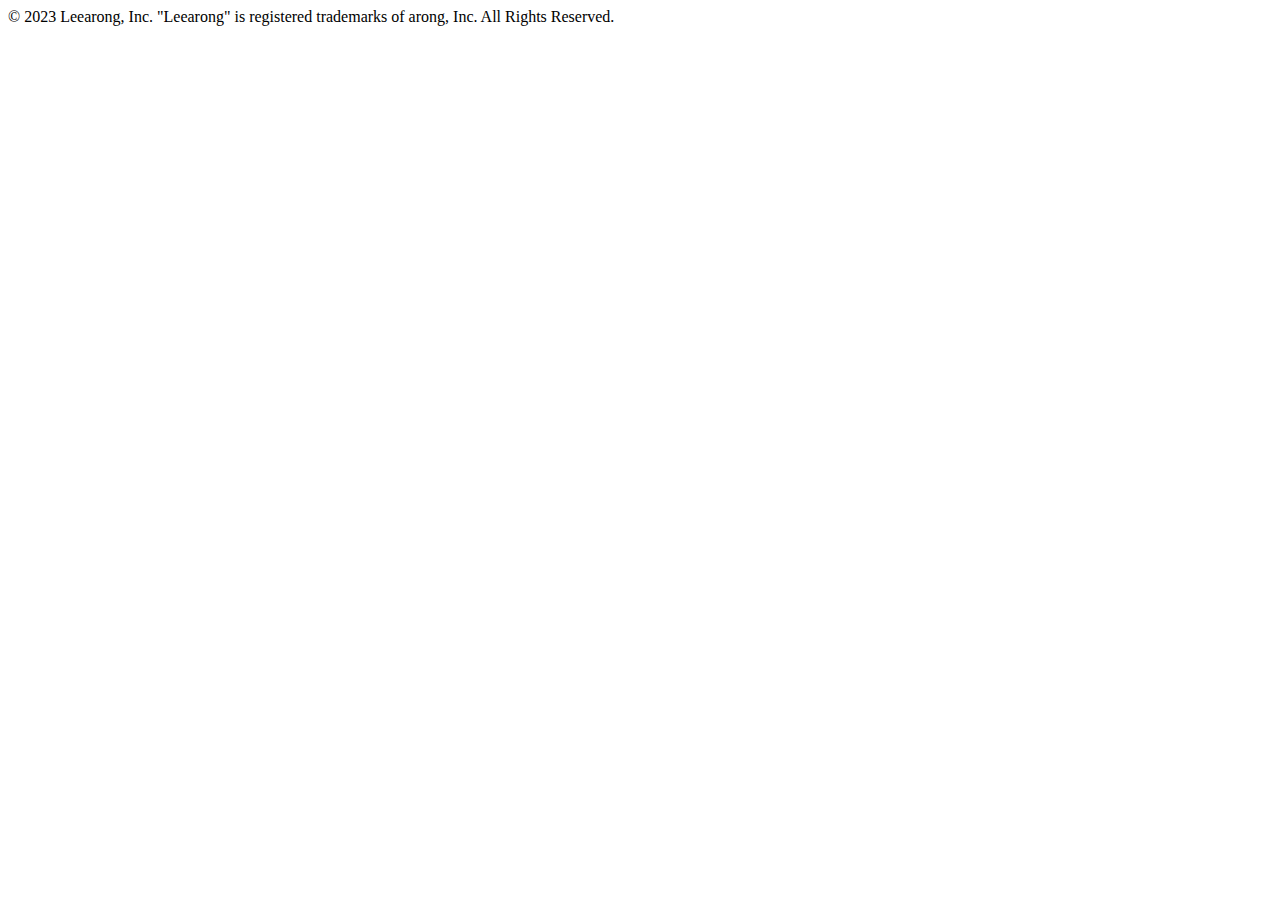
<file: src/main/resources/templates/fragments/footer.html>
<!DOCTYPE html>
<html xmlns:th="http://www.thymeleaf.org">

<div th:fragment="footer" class="footer">
		<div class="footer_con">
		© 2023 Leearong, Inc. "Leearong" is registered trademarks of arong, Inc. All Rights Reserved.
		</div>
	</div>

</html>
</file>
